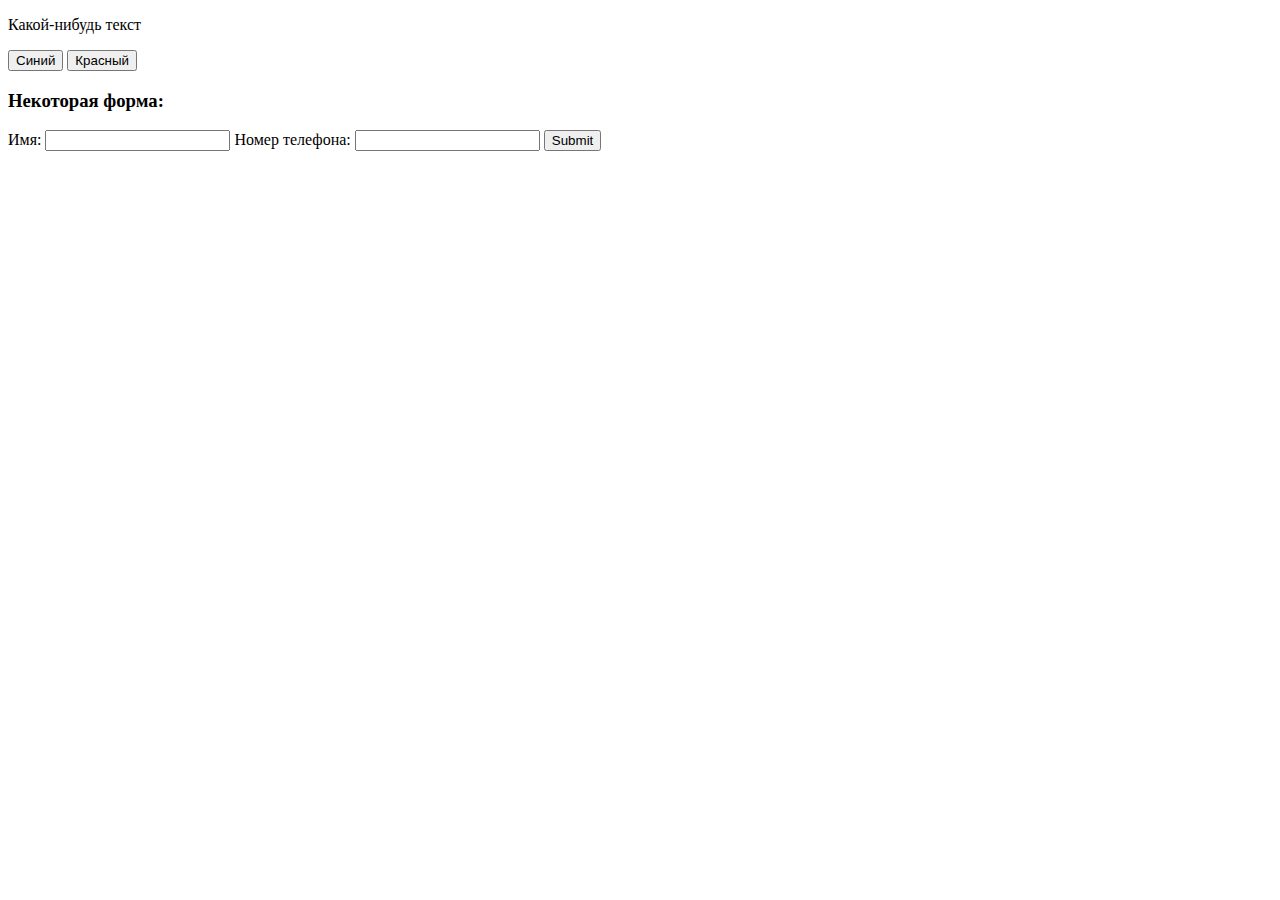
<file: src/javascript_projects/Train/index.html>
<!DOCTYPE html>
<html lang="en">
<head>
	<meta charset="UTF-8">
	<title>Изучение Java</title>
	<!-- <script src="JavaScript.js"></script> -->
</head>
<body>
	<p id="text">Какой-нибудь текст</p>
	<button onmouseover="changeColor('blue');">Синий</button>
	<button onclick="changeColor('red');">Красный</button>

	<br>
	<h3>Некоторая форма:</h3>
	<form name="myForm" action="" onsubmit="validateForm()" method="post">
		Имя: <input type="text" name="fname">
		Номер телефона: <input type="text" name="ftel">
		<input type="submit" value="Submit">
	</form>

	<script>
		function changeColor (newColor) {
			var element = document.getElementById("text");
			element.style.color = newColor;
		}

		function validateForm() {
			var element = document.forms["myForm"]["fname"].value;
			var tel = document.forms["myForm"]["ftel"].value;
			if (element == "") {
				alert("Имя должно быть");
				return false;
			} else if (tel == "") {
				alert("Укажите ваш телефон");
				return false;
			}
		}
	</script>
</body>
</html>
</file>
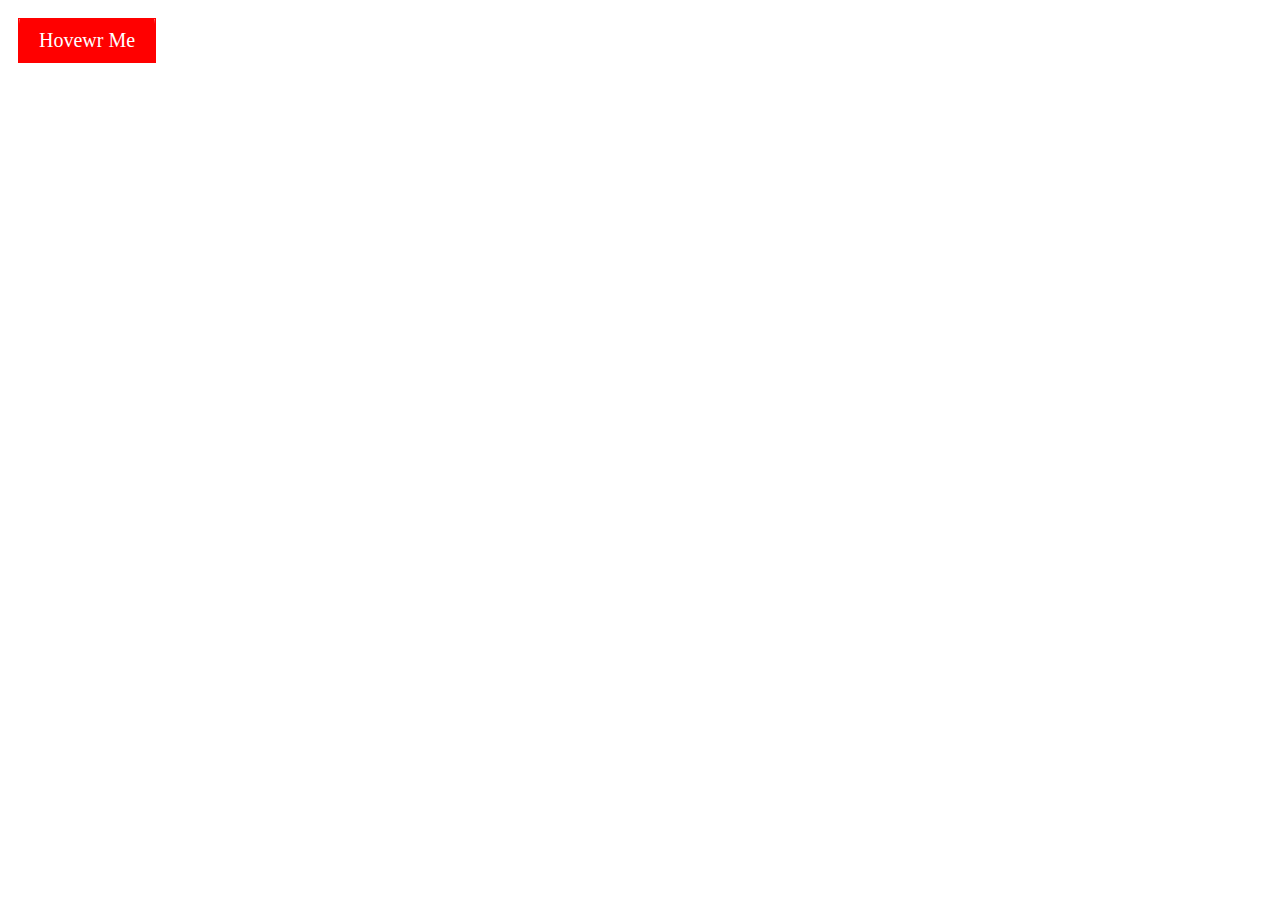
<file: src/main/javascript_projects/Buttons/index.html>
<!DOCTYPE html>
<html>
<head>
	<title></title>
	<link rel="stylesheet" type="text/css" href="style.css">
</head>
<body>
	<div class="container">
		<button class="btn btn4">Hovewr Me</button>
	</div>
</body>
</html>
</file>
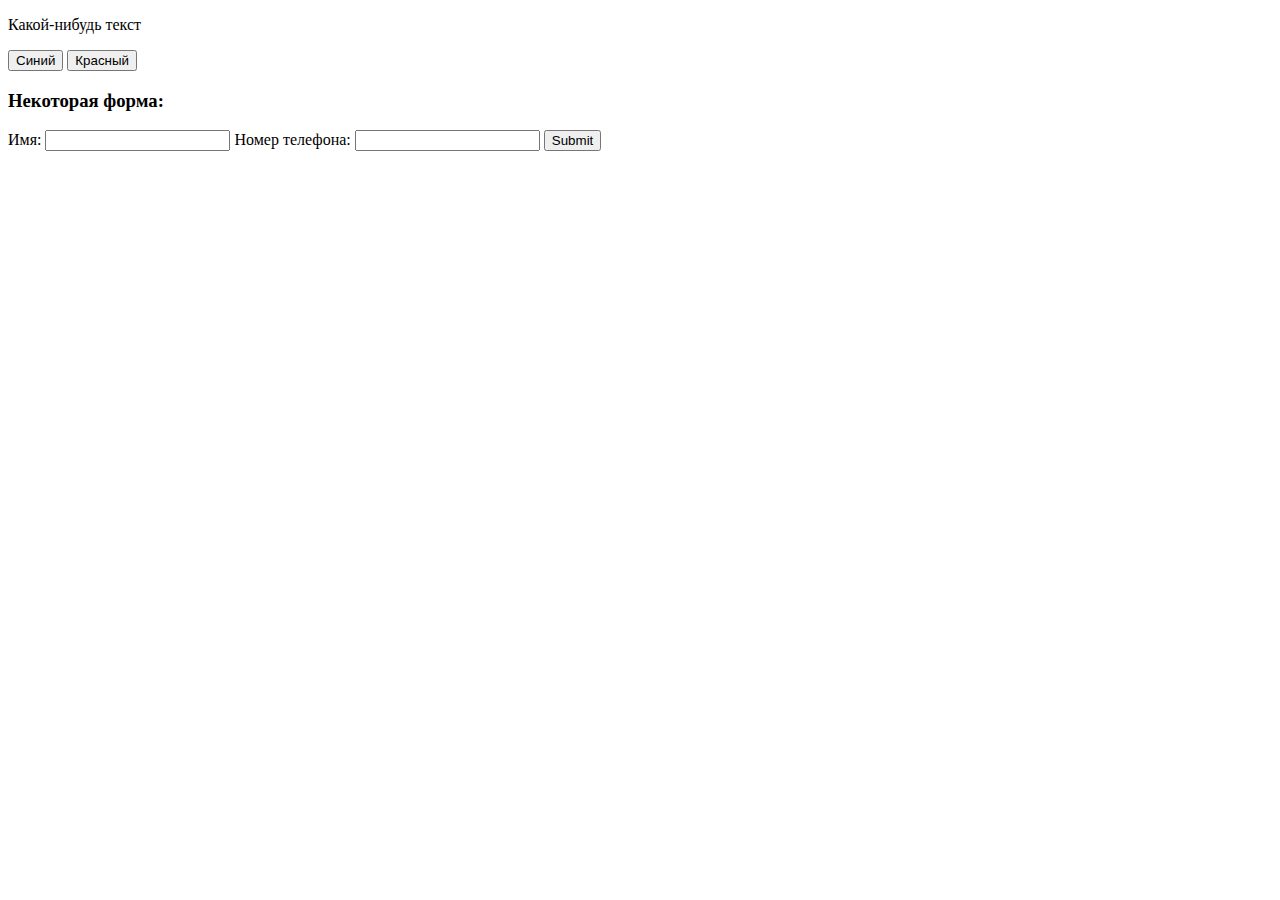
<file: src/main/javascript_projects/Train/index.html>
<!DOCTYPE html>
<html lang="en">
<head>
    <meta charset="UTF-8">
    <title>Изучение Java</title>
    <!-- <script src="JavaScript.js"></script> -->
</head>
<body>
<p id="text">Какой-нибудь текст</p>
<button onmouseover="changeColor('blue');">Синий</button>
<button onclick="changeColor('red');">Красный</button>

<br>
<h3>Некоторая форма:</h3>
<form name="myForm" action="" onsubmit="validateForm()" method="post">
    Имя: <input type="text" name="fname">
    Номер телефона: <input type="text" name="ftel">
    <input type="submit" value="Submit">
</form>

<script>
    function changeColor(newColor) {
        var element = document.getElementById("text");
        element.style.color = newColor;
    }
    function validateForm() {
        var element = document.forms["myForm"]["fname"].value;
        var tel = document.forms["myForm"]["ftel"].value;
        if (element == "") {
            alert("Имя должно быть");
            return false;
        } else if (tel == "") {
            alert("Укажите ваш телефон");
            return false;
        }
    }
</script>
</body>
</html>
</file>
<file: src/main/javascript_projects/Buttons/style.css>
/*.container{
  text-align: center;
  margin-top: 360px;
}*/
.btn{
  border: 1px solid red;
  background: none;
  padding: 10px 20px;
  font-size: 20px;
  font-family: "montserrat";
  cursor: pointer;
  margin: 10px;
  transition: 0.8s;
  position: relative;
  overflow: hidden;
}
.btn4{
  color: #fff;
}

.btn4:hover{
  color: red;
}
.btn::before{
  content: "";
  position: absolute;
  left: 0;
  width: 100%;
  height: 0%;
  background: red;
  z-index: -1;
  transition: 0.8s;
}
.btn4::before{
  bottom: 0;
  border-radius: 50% 50% 0 0;
  height: 180%;
}
.btn4:hover::before{
  height: 0%;
}
</file>
